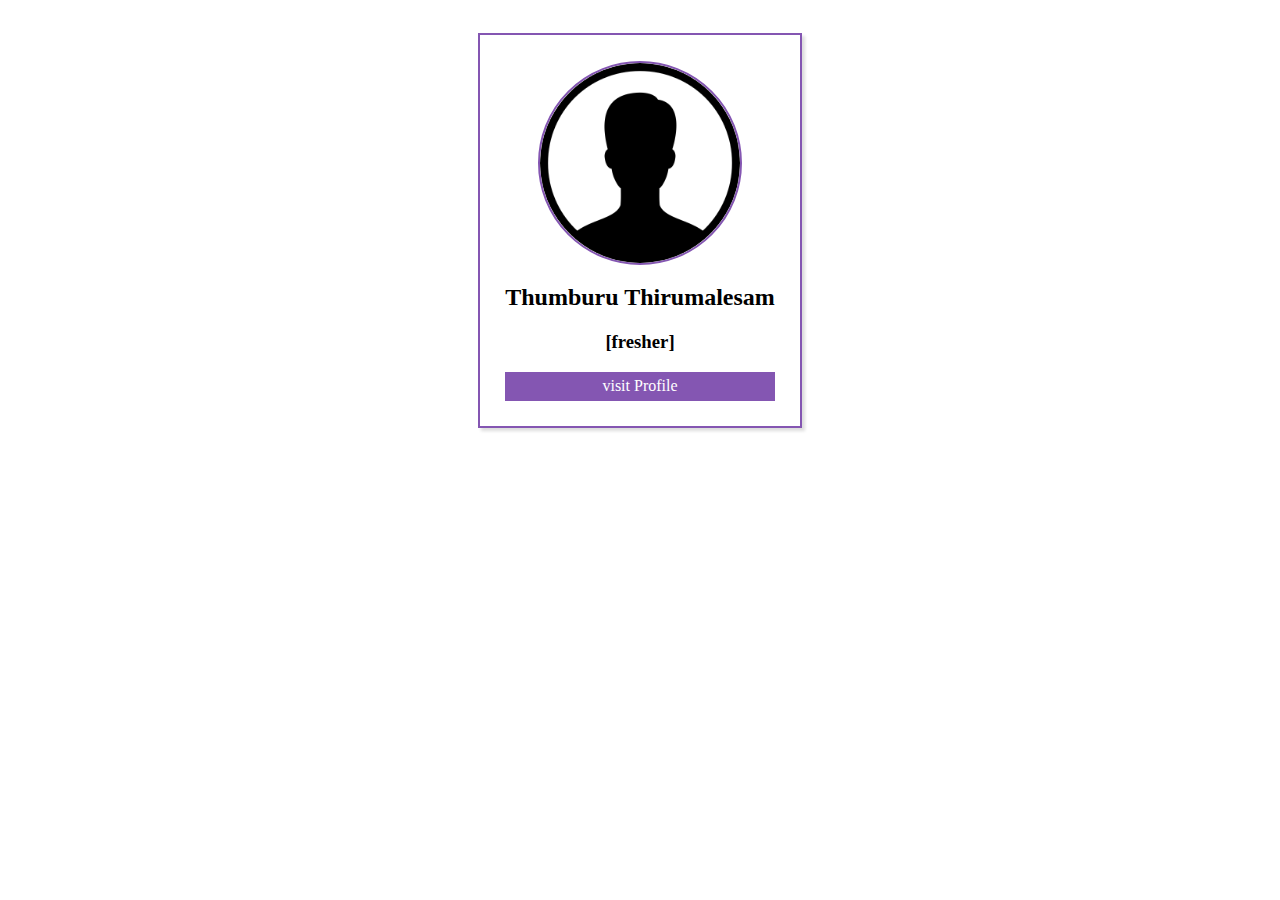
<file: index.html>
<!DOCTYPE html>
<html lang="en" dir="ltr">
  <head>
    <meta charset="utf-8"
    <title></title>
    <link rel="stylesheet" href="style.css" >
  </head>
  <body>
    <!--parent-->
     <div class="parent" style="background:09fd70">
      <!--child-->
       <div class="child">
         <img src="profile.jpeg" alt="profile" class="center">
         <h2>Thumburu Thirumalesam</h2>
         <h3>[fresher]</h3>
         <a href="resume.html" class="a">visit Profile</a>
      </div>
  </body>
</html>
</file>
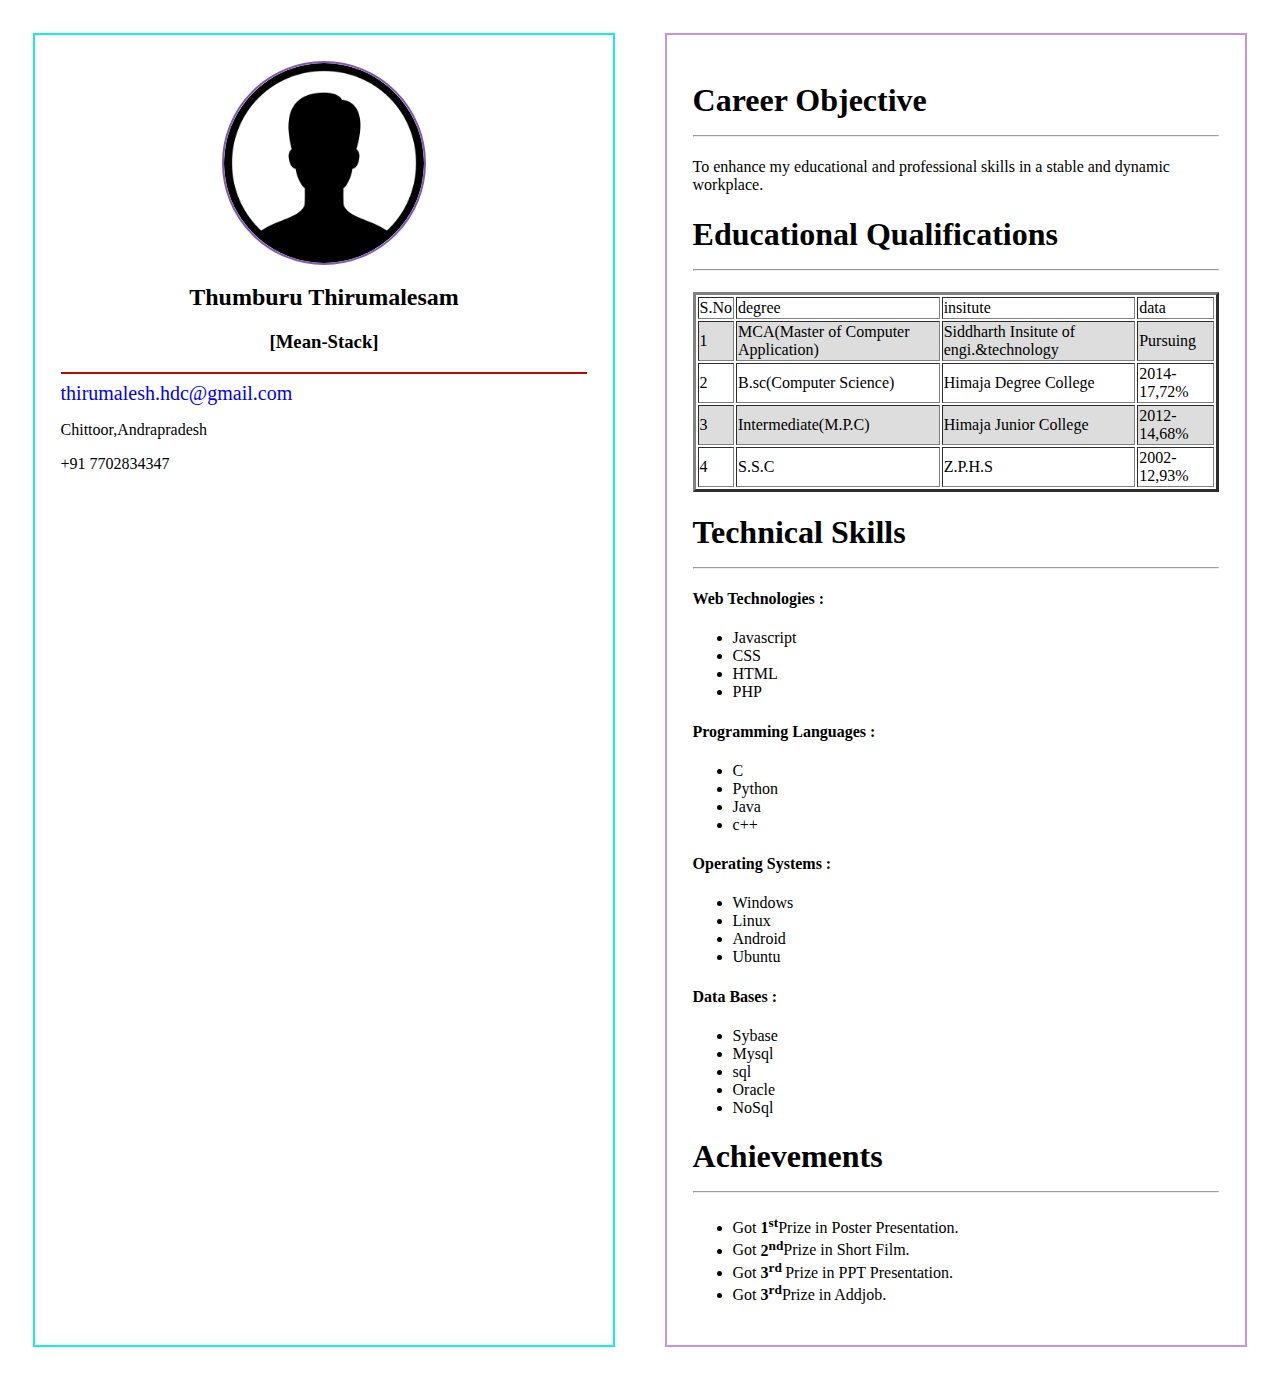
<file: resume.html>
<!DOCTYPE html>
<html lang="en" dir="ltr">
  <head>
    <meta charset="utf-8">
    <title>Workshop</title>
    <meta name="viewport" content="width=device-width,initial-scale=1">
    <link rel="stylesheet" href="style.css">
  </head>
  <body>
    <!--parent  -->
    <div class="parent">
      <!-- left Child -->
      <div class="leftChild">
        <img src="profile.jpeg" alt="profile">
        <h2>Thumburu Thirumalesam</h2>
        <h3>[Mean-Stack]</h3>
        <hr color="block">
        <a href="mailto:thirumalesh.hdc@gmail.com" class="mail">thirumalesh.hdc@gmail.com</a>
        <p>Chittoor,Andrapradesh</p>
        <p>+91 7702834347</p>
              </div>
        <!--Right Child  -->
        <div class="rightChild" id="child2">


        </div>
      </div>
      <script type="text/javascript" src="main.js">

      </script>
  </body>
</html>
</file>
<file: style.css>
tr:nth-child(even)
{
  background:	#ddd;
}
.parent{
  display:flex;
  flex-direction:row;
  justify-content:center;
}
.child{
  background:#fff;
  border:2px solid #8456B2;
  padding:2%;
  margin:2%;
  box-shadow:3px 3px 3px #ddd;

}
img{
  width:200px;
  height:200px;
  border-radius:100%;
  border:2px solid #8456B2;
  display: block;
  margin-left: auto;
  margin-right: auto;
}
h3,
h2{
  text-align:center;
}
.a{
  display:block;
  text-align: center;
  margin-left:auto;
  text-decoration:none;
  background:#8456B2;
  color:#fff;
  padding:2%;
}
.leftChild{
  width:92%;
  border:2px solid #13ECEC;
  padding:2%;
  margin:2%;
  /* text-align:center; */
}
.rightChild{
  width:92%;
  border:2px solid #C296D8;
  padding:2%;
  margin:2%;
}
.center{
  display: block;
  margin-left: auto;
  margin-right: auto;
}
.mail{
  text-decoration:none;
  font-size:20px;

}
@media only screen and (min-width:320px) and (max-width:480px)
{
  
  .parent{
    display:flex;
    flex-direction:row;
    justify-content:center;
  }
  .child{
    background:#fff;
    border:2px solid #8456B2;
    padding:2%;
    margin:2%;
    box-shadow:3px 3px 3px #ddd;

  }
  img{
    width:200px;
    height:200px;
    border-radius:100%;
    border:2px solid #8456B2;
    display: block;
    margin-left: auto;
    margin-right: auto;
  }
  h3,
  h2{
    text-align:center;
  }
  .a{
    display:block;
    text-align: center;
    margin-left:auto;
    text-decoration:none;
    background:#8456B2;
    color:#fff;
    padding:2%;
  }
  .leftChild{
    width:90%;
    border:2px solid #13ECEC;
    padding:2%;
    margin:2%;
    /* text-align:center; */
  }
  .rightChild{
    width:90%;
    border:2px solid #C296D8;
    padding:2%;
    margin:2%;
  }
  .center{
    display: block;
    margin-left: auto;
    margin-right: auto;
  }
  .mail{
    text-decoration:none;
    font-size:20px;

  }
}
@media only screen and (min-width:481px) and (max-width:768px)
{

  .parent{
    display:flex;
    flex-direction:row;
    justify-content:center;
  }
  .child{
    background:#fff;
    border:2px solid #8456B2;
    padding:2%;
    margin:2%;
    box-shadow:3px 3px 3px #ddd;

  }
  img{
    width:200px;
    height:200px;
    border-radius:100%;
    border:2px solid #8456B2;
    display: block;
    margin-left: auto;
    margin-right: auto;
  }
  h3,
  h2{
    text-align:center;
  }
  .a{
    display:block;
    text-align: center;
    margin-left:auto;
    text-decoration:none;
    background:#8456B2;
    color:#fff;
    padding:2%;
  }
  .leftChild{
    width:100%;
    border:2px solid #13ECEC;
    padding:2%;
    margin:2%;
    /* text-align:center; */
  }
  .rightChild{
    width:100%;
    border:2px solid #C296D8;
    padding:2%;
    margin:2%;
  }
  .center{
    display: block;
    margin-left: auto;
    margin-right: auto;
  }
  .mail{
    text-decoration:none;
    font-size:20px;

  }
}
@media only screen and (min-width:769px) and (max-width:1024px)
{

  .parent{
    display:flex;
    flex-direction:row;
    justify-content:center;
  }
  .child{
    background:#fff;
    border:2px solid #8456B2;
    padding:2%;
    margin:2%;
    box-shadow:3px 3px 3px #ddd;

  }
  img{
    width:200px;
    height:200px;
    border-radius:100%;
    border:2px solid #8456B2;
    display: block;
    margin-left: auto;
    margin-right: auto;
  }
  h3,
  h2{
    text-align:center;
  }
  .a{
    display:block;
    text-align: center;
    margin-left:auto;
    text-decoration:none;
    background:#8456B2;
    color:#fff;
    padding:2%;
  }
  .leftChild{
    width:100%;
    border:2px solid #13ECEC;
    padding:2%;
    margin:2%;
    /* text-align:center; */
  }
  .rightChild{
    width:100%;
    border:2px solid #C296D8;
    padding:2%;
    margin:2%;
  }
  .center{
    display: block;
    margin-left: auto;
    margin-right: auto;
  }
  .mail{
    text-decoration:none;
    font-size:20px;

  }
}
</file>
